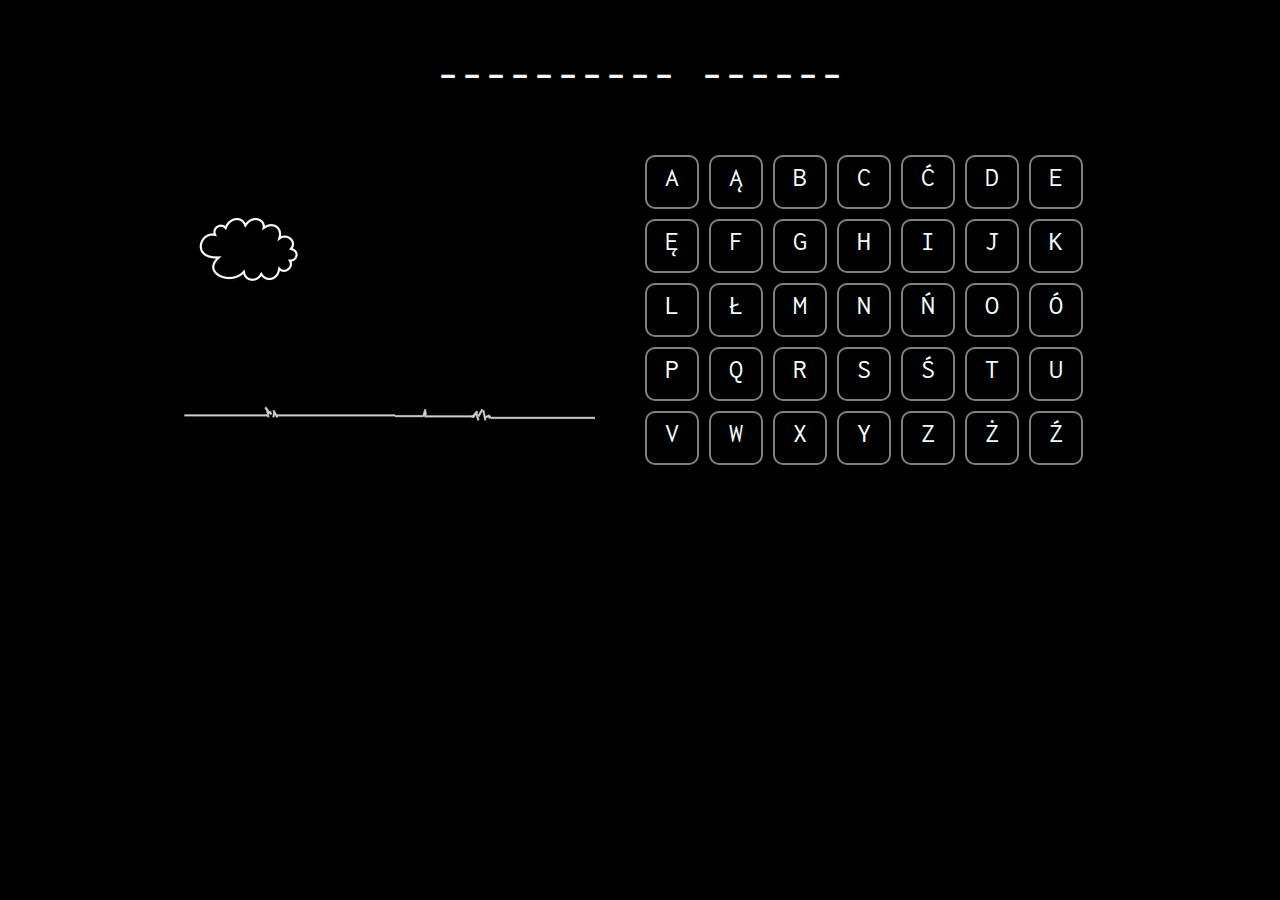
<file: index.html>
<!DOCTYPE html>
<html lang="en">
<head>
    <meta charset="UTF-8">
    <meta name="viewport" content="width=device-width, initial-scale=1.0">
    <title>Document</title>
    <link rel="stylesheet" href="styles.css">
    <script src="wisielec.js"></script>
    <link rel="preconnect" href="https://fonts.googleapis.com">
    <link rel="preconnect" href="https://fonts.gstatic.com" crossorigin>
    <link href="https://fonts.googleapis.com/css2?family=Inconsolata:wght@200..900&display=swap" rel="stylesheet">
</head>
<body onload="start()">
    <div id="pojemnik">
        <div id="plansza"></div>
        <div id="wisielec">
            <img src="s0.jpg" alt=""/>
        </div>
        <div id="alfabet"></div>
    </div>
</body>
</html>
</file>
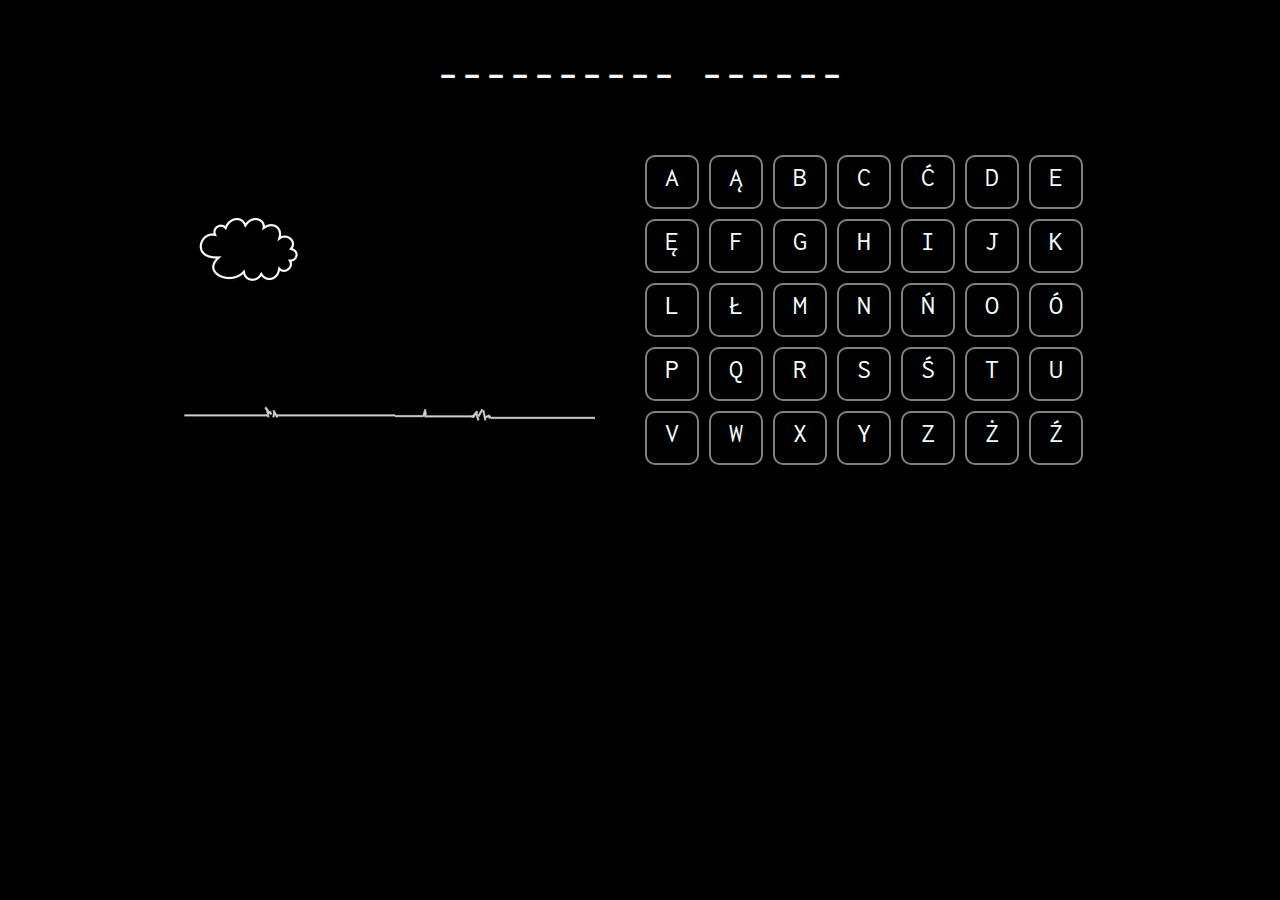
<file: wisielec.html>
<!DOCTYPE html>
<html lang="en">
<head>
    <meta charset="UTF-8">
    <meta name="viewport" content="width=device-width, initial-scale=1.0">
    <title>Document</title>
    <link rel="stylesheet" href="styles.css">
    <script src="wisielec.js"></script>
    <link rel="preconnect" href="https://fonts.googleapis.com">
    <link rel="preconnect" href="https://fonts.gstatic.com" crossorigin>
    <link href="https://fonts.googleapis.com/css2?family=Inconsolata:wght@200..900&display=swap" rel="stylesheet">
</head>
<body onload="start()">
    <div id="pojemnik">
        <div id="plansza"></div>
        <div id="wisielec">
            <img src="s0.jpg" alt=""/>
        </div>
        <div id="alfabet"></div>
    </div>
</body>
</html>
</file>
<file: styles.css>
body {
    background-color: black;
    font-size: 28px;
    color: azure;
    font-family: 'Inconsolata';
}

#pojemnik {
    width: 1000px;
    margin-left: auto;
    margin-right: auto;
}

#plansza {
    width: 1000px;
    margin-top: 50px;
    margin-bottom: 50px;
    text-align: center;
    font-size: 48px;
}

#wisielec {
    width: 500px;
    float: left;
    text-align: center;
    min-height: 300px;
}

#alfabet {
    width: 500px;
    float: left;
    text-align: center;
    min-height: 300px;
}

.litera {
    width: 40px;
    height: 40px;
    margin: 5px;
    padding: 5px;
    text-align: center;
    cursor: pointer;
    border: 2px solid gray;
    float: left;
    border-radius: 10px;
}

.litera:hover {
    border: 2px solid white;
    color: white;

}

#przycisk {
    text-align: center;
    font-size: 20px;
    background-color: green;
    border: 3px solid white;
    cursor: pointer;
    border-radius: 10px;
    padding: 5px;
}
</file>
